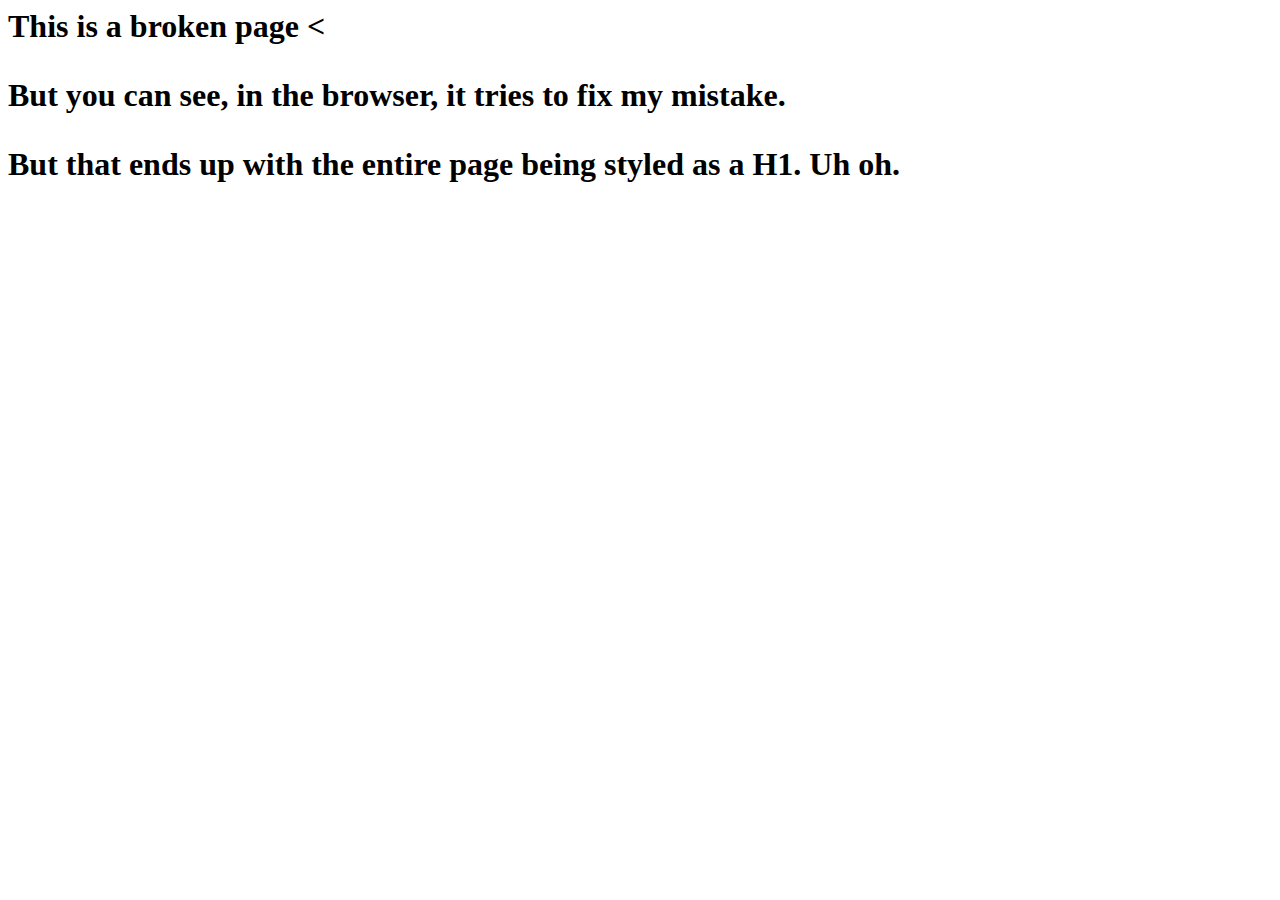
<file: brokenpage1.html>
<html>
<head> 
<title> This page b broked</title>
</head>
<h1> This is a broken page <
<p>But you can see, in the browser, it tries to fix my mistake. </p>
<p>But that ends up with the entire page being styled as a H1. Uh oh.</p>


</html>
</file>
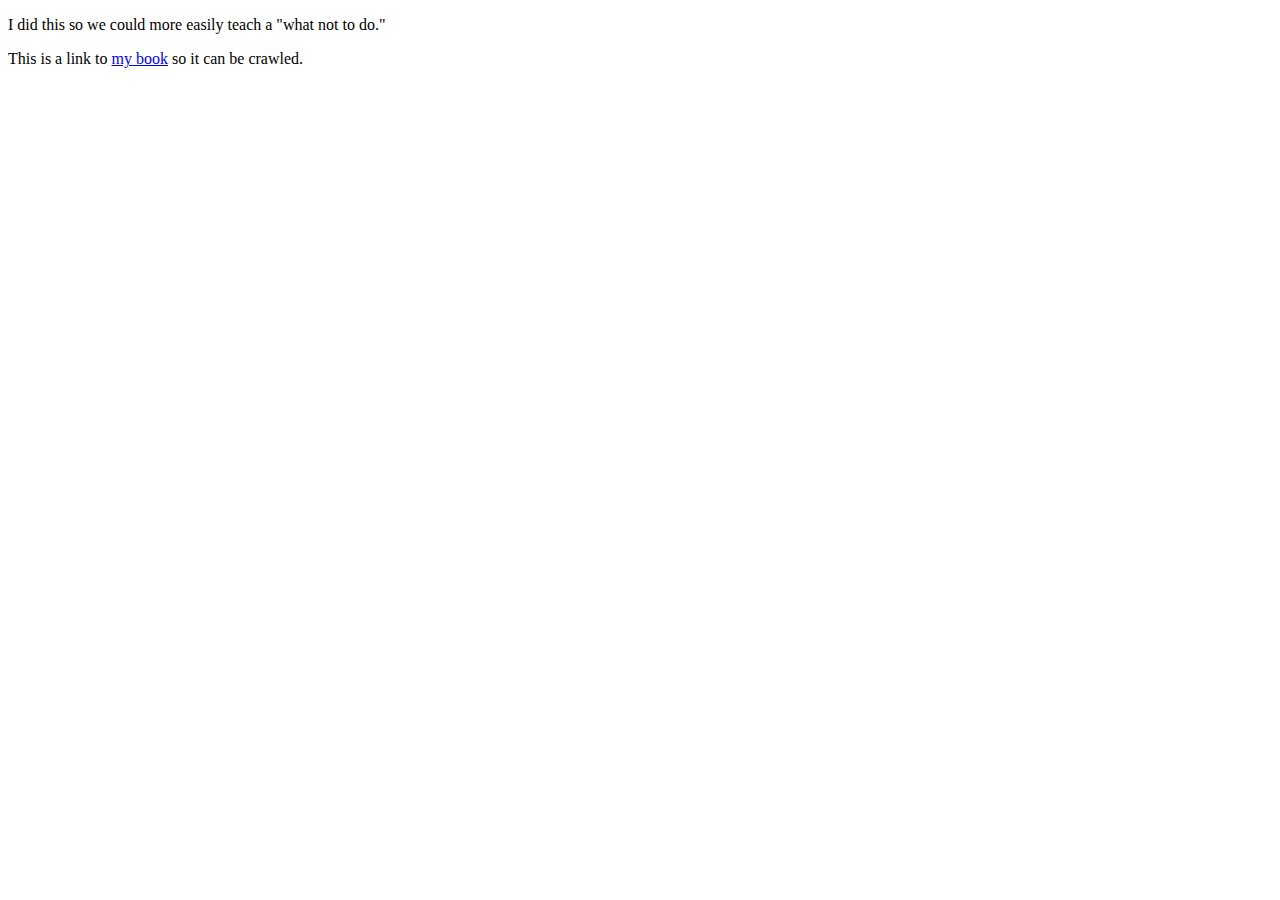
<file: WhyWouldYouDoThis.html>
<!DOCTYPE html>
<head>
<html lang="en-US">
<meta charset="UTF-8"/>
<meta name="description" content="An Explanation for a bad and noindexed website."/>
<meta name="viewport" content="width=device-width, initial-scale=1"/>
</head>

<body>
<p> I did this so we could more easily teach a "what not to do." </p>

<p> This is a link to <a href="https://www.amazon.com/dp/B07NSG5XJQ">my book</a> so it can be crawled.</p>

</body>

</html>
</file>
